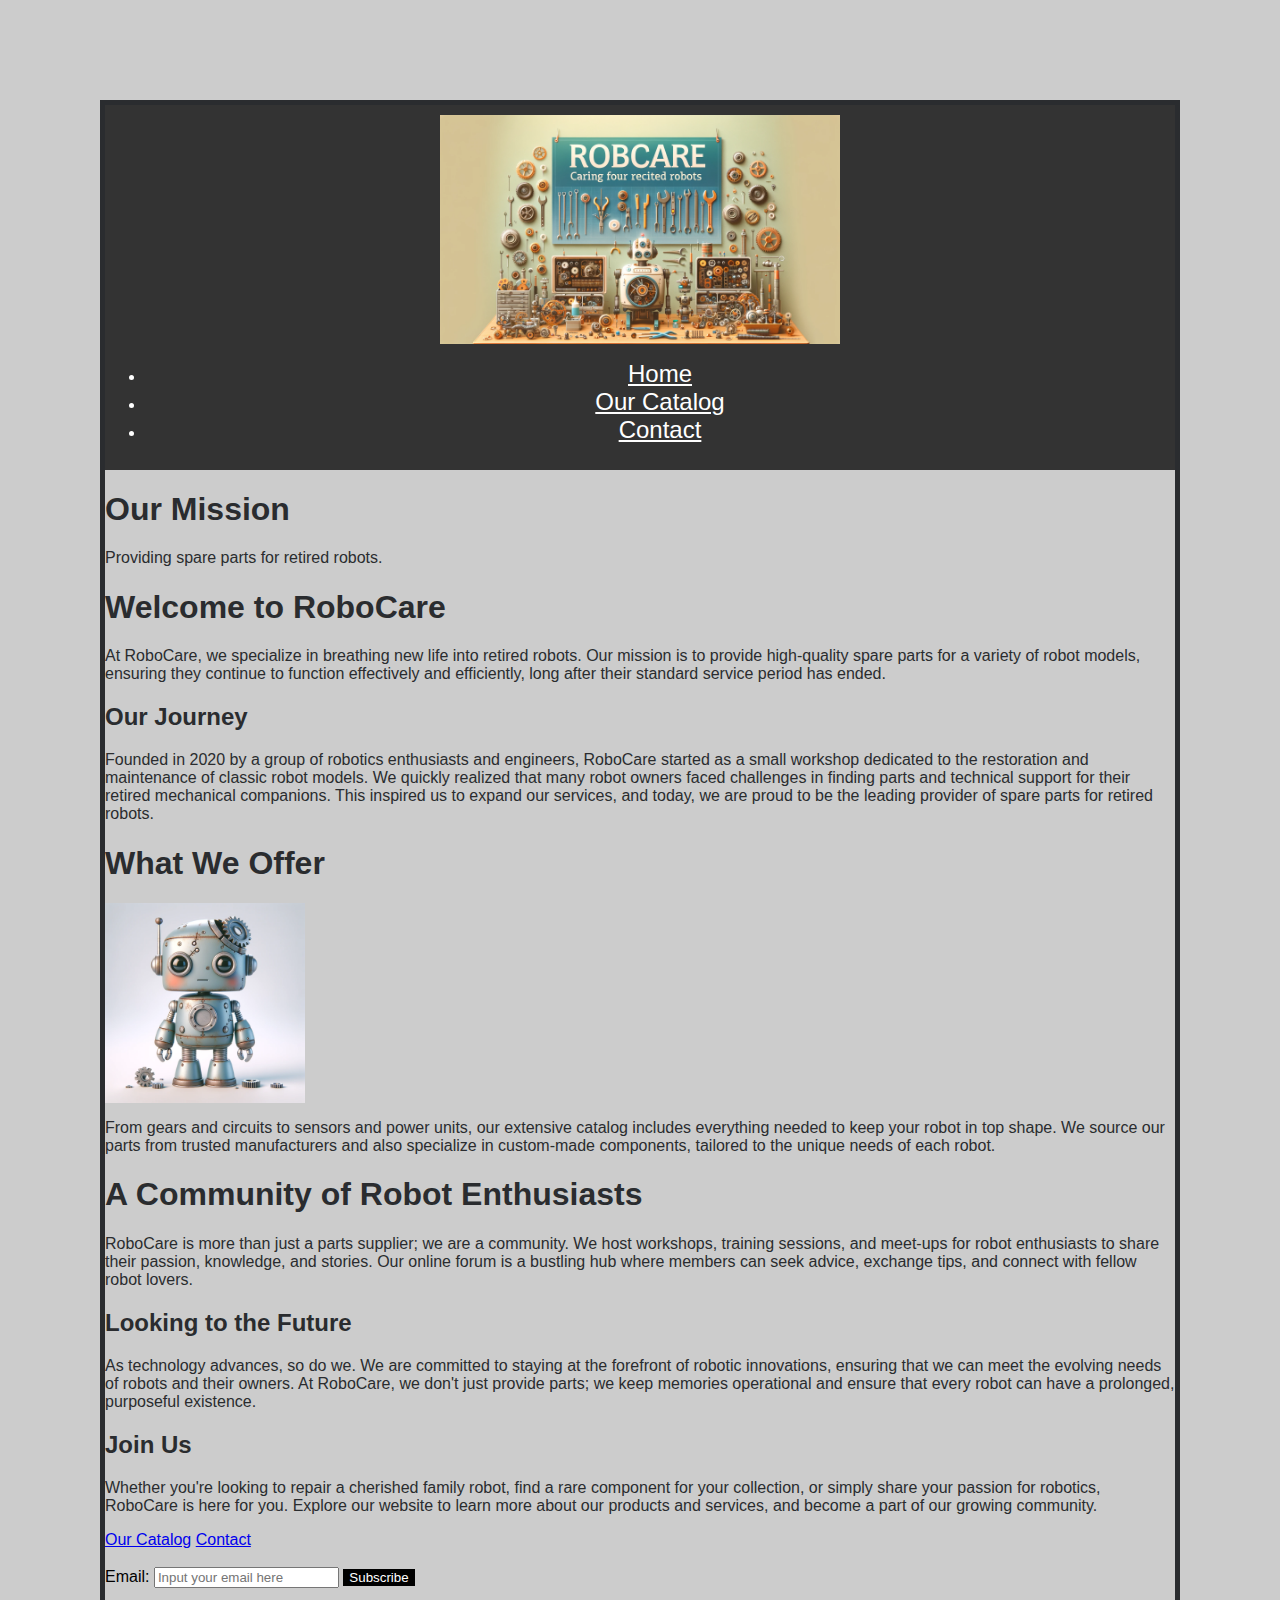
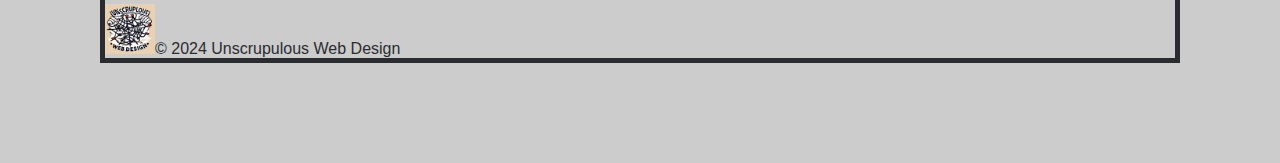
<file: index.html>
<!-- NOTE!!! Add comments at the end of each line of code you add or change,
 indicate why you made the addition/change and/or the specific accessibility
 issue you are trying to address --> 

 <html lang="en"> <!--added language tag, useful for screen readers-->
    <head>
        <title>RoboCare - Spare Parts</title>
        <link rel="stylesheet" href="css/style.css">
    </head>
    <body>
        <header>
            <img src="images/banner.png" width="400px" alt="RobCare Banner"> <!--Added image alternative text-->
            <nav>
                <ul>
                    <li><a href="index.html">Home</a></li>
                    <li><a href="services.html">Our Catalog</a></li>
                    <li><a href="contact.html">Contact</a></li>
                </ul>
            </nav>
        </header>
    
        <div class="description"> <!--added description class to seperate navigation hyperlinks and body hyperlinks (different colors)-->
    
            <!--Changed header tags to header sizes for most of the following headers-->
            <h1>Our Mission</h1> <!--changed header content to reduce redundacy-->
            <p>Providing spare parts for retired robots.</p>
        
            <h1>Welcome to RoboCare</h1>
            <p>At RoboCare, we specialize in breathing new life into retired robots. Our mission is to provide high-quality spare parts for a variety of robot models, ensuring they continue to function effectively and efficiently, long after their standard service period has ended.</p>
            <!--Above: put text in <p> tag -->
            <h2>Our Journey</h2>
            <p>Founded in 2020 by a group of robotics enthusiasts and engineers, RoboCare started as a small workshop dedicated to the restoration and maintenance of classic robot models. We quickly realized that many robot owners faced challenges in finding parts and technical support for their retired mechanical companions. This inspired us to expand our services, and today, we are proud to be the leading provider of spare parts for retired robots.</p>
            <!--Above: put text in <p> tag -->
            <h1>What We Offer</h1>
            <img src="images/needparts.png" width="200px" alt="Robot Needing Parts"> <!--Added image alternative text, reduced image size-->
            <p>From gears and circuits to sensors and power units, our extensive catalog includes everything needed to keep your robot in top shape. We source our parts from trusted manufacturers and also specialize in custom-made components, tailored to the unique needs of each robot.</p>
            <!--Above: put text in <p> tag -->
            <h1>A Community of Robot Enthusiasts</h1>
            <p>RoboCare is more than just a parts supplier; we are a community. We host workshops, training sessions, and meet-ups for robot enthusiasts to share their passion, knowledge, and stories. Our online forum is a bustling hub where members can seek advice, exchange tips, and connect with fellow robot lovers.</p>
            <!--Above: put text in <p> tag -->
            <h2>Looking to the Future</h2>
            <p>As technology advances, so do we. We are committed to staying at the forefront of robotic innovations, ensuring that we can meet the evolving needs of robots and their owners. At RoboCare, we don't just provide parts; we keep memories operational and ensure that every robot can have a prolonged, purposeful existence.</p>
            <!--Above: put text in <p> tag -->
            <h2>Join Us</h2>
            <p>Whether you're looking to repair a cherished family robot, find a rare component for your collection, or simply share your passion for robotics, RoboCare is here for you. Explore our website to learn more about our products and services, and become a part of our growing community.</p>
            <!--Above: put text in <p> tag -->
                    
            <a href="services.html">Our Catalog</a> <!--Removed inline styling. Now uses good contrat CSS styling-->
            <a href="contact.html">Contact</a>
            <br></br>
        </div>
    
        <form>
            <label for="email">Email:</label> <!--Added label for email input. Useful for screen readers-->
            <input type="text" name="email" id="email" placeholder="Input your email here"> <!--Changed attributes to more accurately reflect email submission type-->
            <label for="submit-email" hidden>Submit:</label>
            <input type="submit" name="submit-email" id="submit-email" value="Subscribe">
        </form>
    
        <footer>
            <p><img src="images/unscrupulous.png" width="50px" alt="Unscrupulous Web Design Logo">© 2024 Unscrupulous Web Design</p> <!--Added image alternative text-->
        </footer>
    </body>
    </html>
</file>
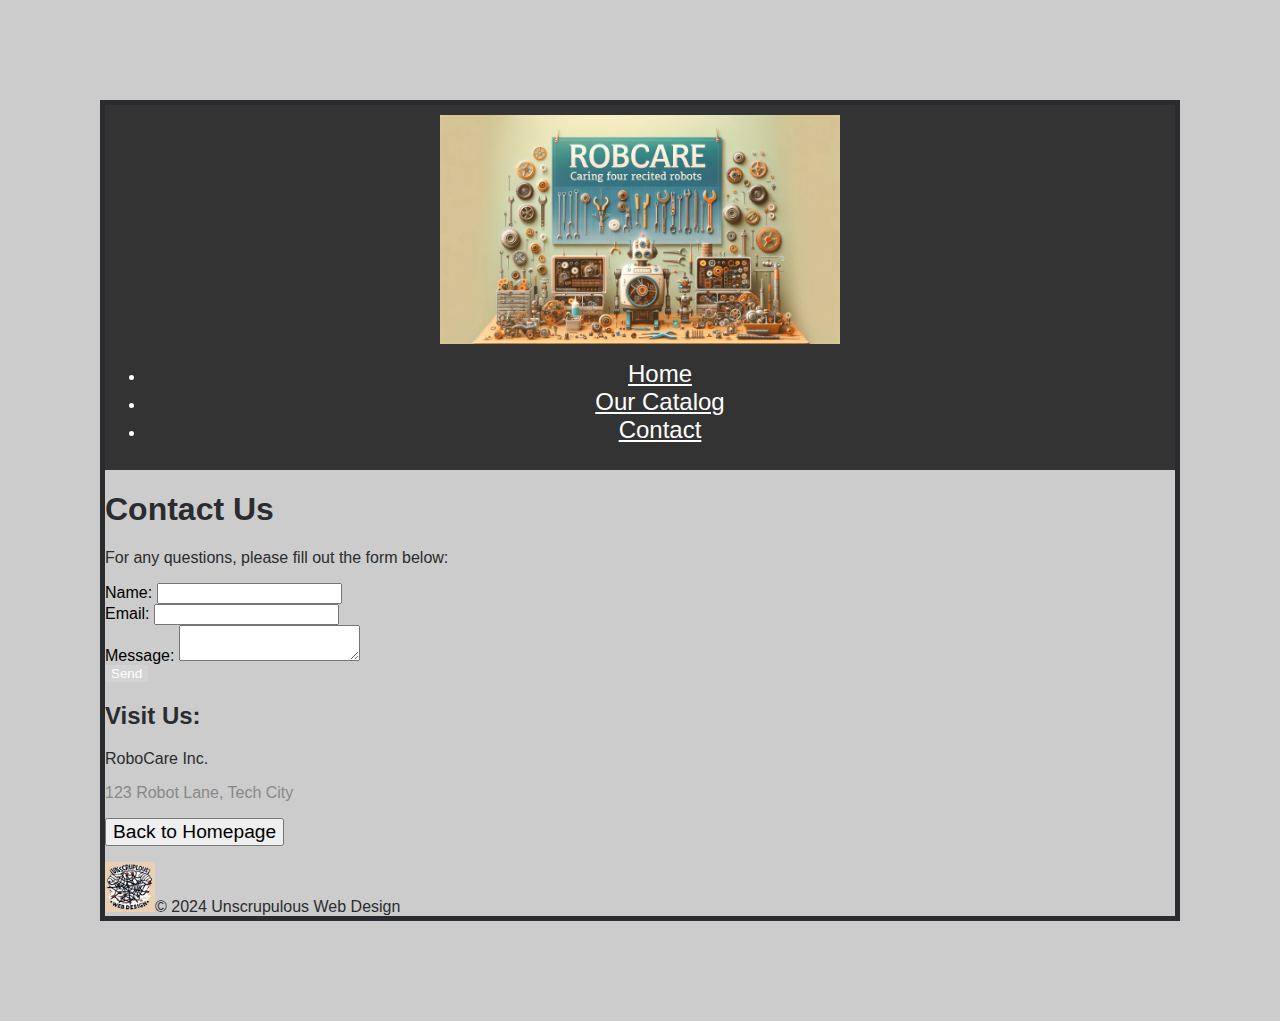
<file: contact.html>
<!-- NOTE!!! Add comments at the end of each line of code you add or change,
 indicate why you made the addition/change and/or the specific accessibility
 issue you are trying to address --> 

<html>

<head>
    <title>Contact - RoboCare</title>
    <link rel="stylesheet" href="css/style.css">
</head>
<body>
    <header>
	    <img src="images/banner.png" width="400px" alt="RoboCare Banner">
        <nav>
            <ul>
                <li><a href="index.html">Home</a></li>
                <li><a href="services.html">Our Catalog</a></li>
                <li><a href="contact.html">Contact</a></li>
            </ul>
        </nav>
    </header>
	
    <h1>Contact Us</h1>
    <p>For any questions, please fill out the form below:</p>

    <form>
        Name: <input type="text" name="name"><br>
        Email: <input type="text" name="email"><br>
        Message: <textarea name="message"></textarea><br>
        <input type="submit" value="Send" style="background-color: lightgrey; color: white;">
    </form>

    <div>
        <h2>Visit Us:</h2>
        <p>RoboCare Inc.</p>
        <p style="color: #888888;">123 Robot Lane, Tech City</p>
    </div>

    <button onclick="document.location='index.html'">Back to Homepage</button>
    <footer>
        <p><img src="images/unscrupulous.png" width="50px">© 2024 Unscrupulous Web Design</p>
    </footer>
</body>
</html>
</file>
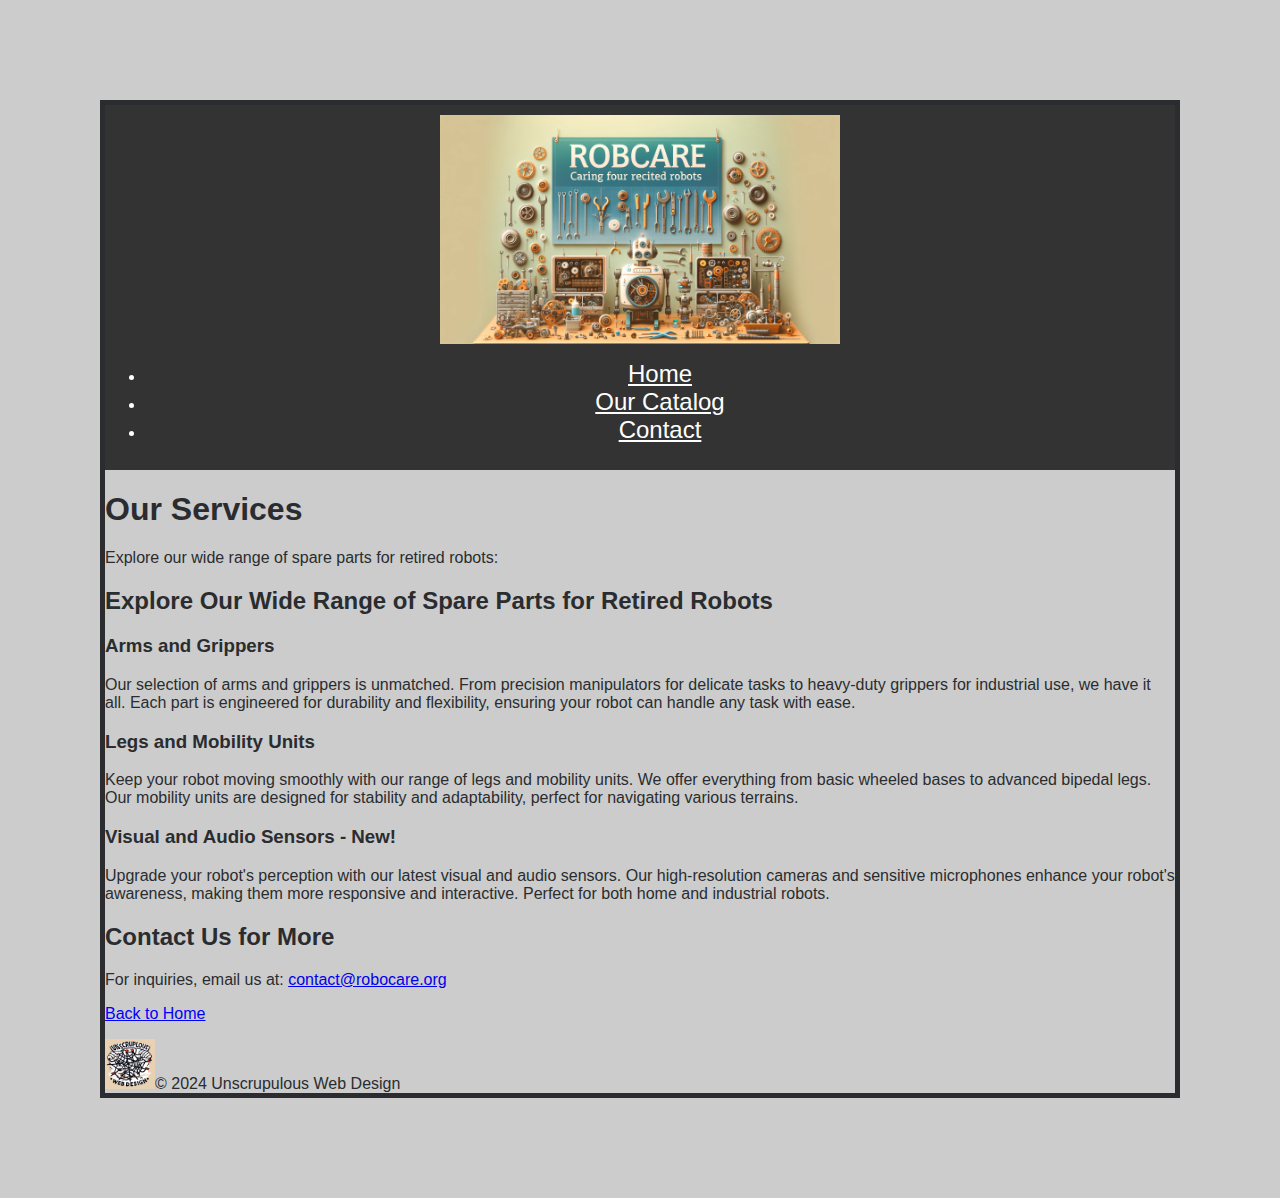
<file: services.html>
<!-- NOTE!!! Add comments at the end of each line of code you add or change,
 indicate why you made the addition/change and/or the specific accessibility
 issue you are trying to address --> 

<html lang="en"> <!--Added language to the document-->
<head>
    <title>Services - RoboCare</title>
    <link rel="stylesheet" href="css/style.css">
</head>
<body>
    <header>
	    <img src="images/banner.png" width="400px" alt="Robocare slogan banner showing a robot and tools"> <!--Added alt text to image-->
        <nav>
            <ul>
                <li><a href="index.html">Home</a></li>
                <li><a href="services.html">Our Catalog</a></li>
                <li><a href="contact.html">Contact</a></li>
            </ul>
        </nav>
    </header>
    <h1>Our Services</h1>
    <p>Explore our wide range of spare parts for retired robots:</p>
	<section>
		<h2>Explore Our Wide Range of Spare Parts for Retired Robots</h2>
		
		<div class="product-category">
			<h3>Arms and Grippers</h3>
			<p>Our selection of arms and grippers is unmatched. From precision manipulators for delicate tasks to heavy-duty grippers for industrial use, we have it all. Each part is engineered for durability and flexibility, ensuring your robot can handle any task with ease.</p>
		</div>

		<div class="product-category">
			<h3>Legs and Mobility Units</h3>
			<p>Keep your robot moving smoothly with our range of legs and mobility units. We offer everything from basic wheeled bases to advanced bipedal legs. Our mobility units are designed for stability and adaptability, perfect for navigating various terrains.</p>
		</div>

		<div class="product-category">
			<h3>Visual and Audio Sensors - New!</h3>
			<p>Upgrade your robot's perception with our latest visual and audio sensors. Our high-resolution cameras and sensitive microphones enhance your robot's awareness, making them more responsive and interactive. Perfect for both home and industrial robots.</p>
		</div>
	</section>


    <h2>Contact Us for More</h2>
    <p>For inquiries, email us at: <a href="mailto:contact@robocare.org">contact@robocare.org</a></p>
    
    <a href='index.html';" style="color: blue; cursor: pointer;">Back to Home</a> <!--Changed the div to link because it takes us to another page. Also removed onclick="location..." to make it accessible with keyboard-->
    <footer>
        <p><img src="images/unscrupulous.png" width="50px" alt="Unscrupulous Web Design logo">© 2024 Unscrupulous Web Design</p> <!--Added alt text to image-->
    </footer>

</body>
</html>
</file>
<file: css/style.css>
/* NOTE!!! Add comments at the end of each line of code you add or change,
 indicate why you made the addition/change and/or the specific accessibility
 issue you are trying to address */ 

body {
    font-family: Arial, sans-serif;
    color: #2a2c2f; /* Changed font color for increased contrast */
    background-color: #ccc;
	border: solid 5px;
	margin: 100px;
}

header {
	text-align: center;
	background-color: #333;
	color: white; /* Changed color to white for increased contrast */
	padding: 10px 0;
}
h1 {
    font-size: 2rem; /* Increased font size for h1 headers */
}

header > nav > ul > li > a { /*New ruleset for navigation links hover color (increased contrast)*/
    color: white;
    font-size: 1.5rem; /* increased font size for navigation hyperlinks */
}

header > nav > ul > li > a:hover { /*New ruleset for navigation links hover color (increased contrast)*/
    color: lightgrey;
}
.descripion > a { /*added description class to seperate navigation hyperlinks and body hyperlinks (different colors)*/
    color: #11008e; /* Changed color to dark blue for increased contrast */
}

a:hover {
    color: black; /* Changed color on hovor to black for increased contrast */
}

form {
    color: #000;
}

input[type="submit"] {
    background-color: black; /* changed color to black for increased contrast */
    color: white; /* changed color to white for increased contrast */
    border: 1pt;
    border-color: black;
}

button {
    cursor: pointer;
    font-size: 1.2rem; /* Increased font size for general text */
}

/* Added focus styles for interactive elements */
a:focus, button:focus, input:focus {
    outline: 2px solid blue;
}
</file>
